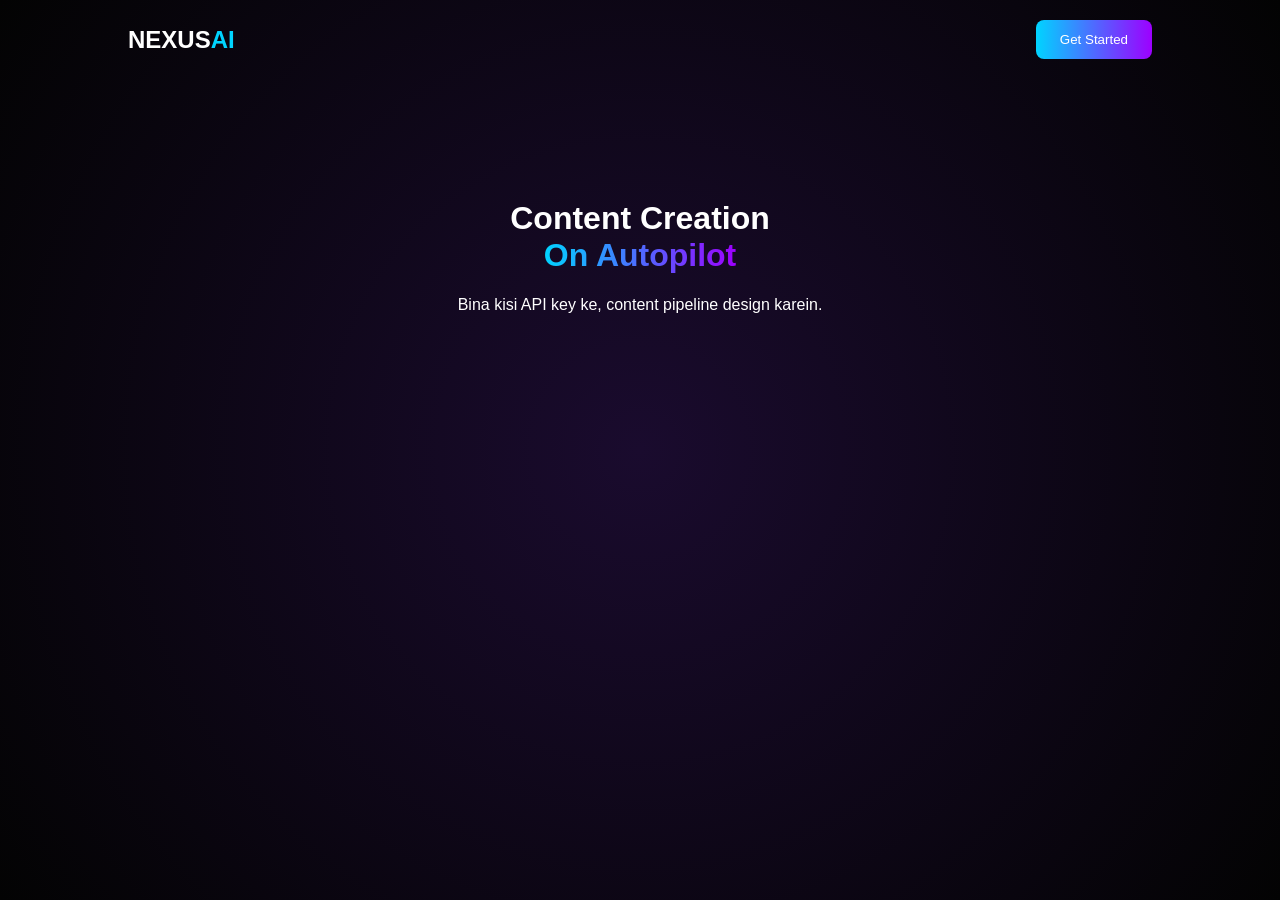
<file: index.html>
<!DOCTYPE html>
<html lang="en">
<head>
    <meta charset="UTF-8">
    <meta name="viewport" content="width=device-width, initial-scale=1.0">
    <title>NexusAI | Content Automation</title>
    
    <style>
        :root { --bg: #030303; --blue: #00d4ff; --purple: #9d00ff; }
        body { background: var(--bg); color: #fff; font-family: 'Inter', sans-serif; margin: 0; min-height: 100vh; }
        
        .mesh-bg { position: fixed; top:0; left:0; width:100%; height:100%; z-index: -1; 
                   background: radial-gradient(circle at 50% 50%, #1a0b2e, #030303); }
        
        nav { padding: 20px 10%; display: flex; justify-content: space-between; align-items: center; }
        .logo { font-size: 1.5rem; font-weight: 800; }
        .logo span { color: var(--blue); }
        
        .hero { text-align: center; padding: 100px 10%; }
        .gradient-text { background: linear-gradient(90deg, var(--blue), var(--purple)); 
                         -webkit-background-clip: text; color: transparent; }
        
        .btn-main { background: linear-gradient(90deg, var(--blue), var(--purple)); 
                    padding: 12px 24px; border-radius: 8px; color: white; text-decoration: none; cursor: pointer; border: none; }
    </style>
</head>
<body>
    <div class="mesh-bg"></div>

    <nav>
        <div class="logo">NEXUS<span>AI</span></div>
        <div class="nav-links">
            <button class="btn-main" onclick="startAutomation()">Get Started</button>
        </div>
    </nav>

    <header class="hero">
        <h1>Content Creation <br><span class="gradient-text">On Autopilot</span></h1>
        <p>Bina kisi API key ke, content pipeline design karein.</p>
    </header>

    <script>
    async function startAutomation() {
        const API_KEY = "AIzaSyArQFb-O9AxKsZNrfCZjPmQEDt2qbgtAko";
        const url = `https://generativelanguage.googleapis.com/v1beta/models/gemini-1.5-flash:generateContent?key=${API_KEY}`;

        try {
            const response = await fetch(url, {
                method: "POST",
                headers: { "Content-Type": "application/json" },
                body: JSON.stringify({
                    contents: [{ parts: [{ text: "Ek professional marketing article likho AI automation ke baare mein." }] }]
                })
            });

            const data = await response.json();
            const resultText = data.candidates[0].content.parts[0].text;
            
            // Result ko screen par dikhane ke liye
            alert("AI ka jawab: " + resultText.substring(0, 100) + "...");
            console.log(resultText);
        } catch (error) {
            console.error("Error:", error);
            alert("API Key check karein ya server down hai.");
        }
    }
    </script>
</body>
</html>
</file>
